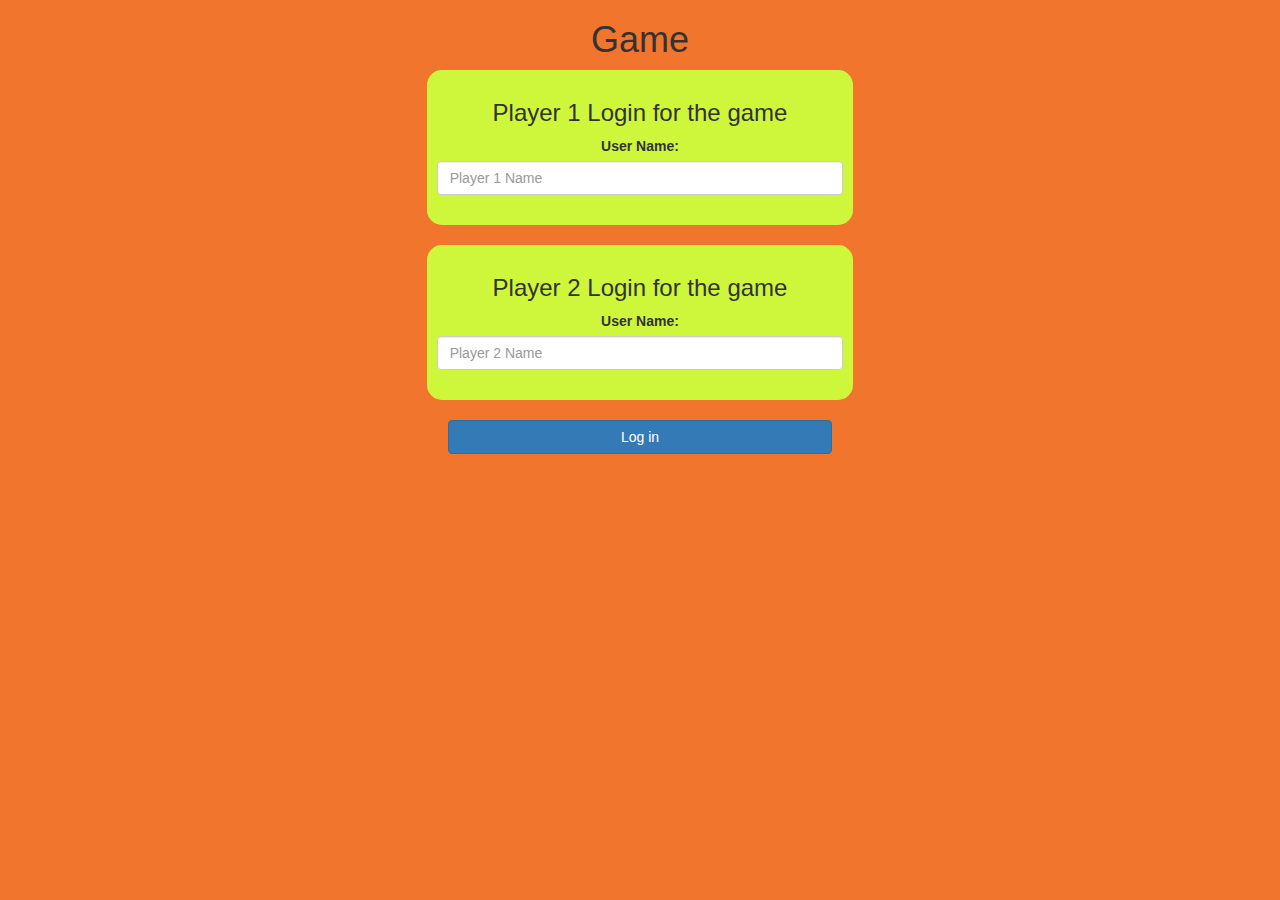
<file: index.html>
<!DOCTYPE html>
<html>
<head>
	<title>The Math Quiz Game!</title>

	<meta name="viewport" content="width=device-width, initial-scale=1">
	<link rel="stylesheet" href="https://maxcdn.bootstrapcdn.com/bootstrap/3.4.0/css/bootstrap.min.css">
	<script src="https://ajax.googleapis.com/ajax/libs/jquery/3.4.1/jquery.min.js"></script>
	<script src="https://maxcdn.bootstrapcdn.com/bootstrap/3.4.0/js/bootstrap.min.js"></script>

<link rel="stylesheet" type="text/css" href="quiz_game.css">

<script src="quiz_game_login.js"></script>
</head>
<body>

<center>
	<h1>Game</h1>

	<div class="col-lg-4 col-sm-8 col-xs-11 login_div1">
		<h3 >Player 1 Login for the game</h3>
		<label >User Name:</label>
		 <input type="text" id="player1_name_input" class="form-control" placeholder="Player 1 Name">
		 <br>
	</div>
<br>
	<div class="col-lg-4 col-sm-8 col-xs-11 login_div2">
		<h3 >Player 2 Login for the game</h3>
		  <label >User Name:</label>
		 <input type="text" id="player2_name_input" class="form-control" placeholder="Player 2 Name">
		<br>
	</div>
	<br>
		<button style="width:30%" class="btn btn-primary" onclick="addUser()">Log in</button>
</center>

</body>
</html>
</file>
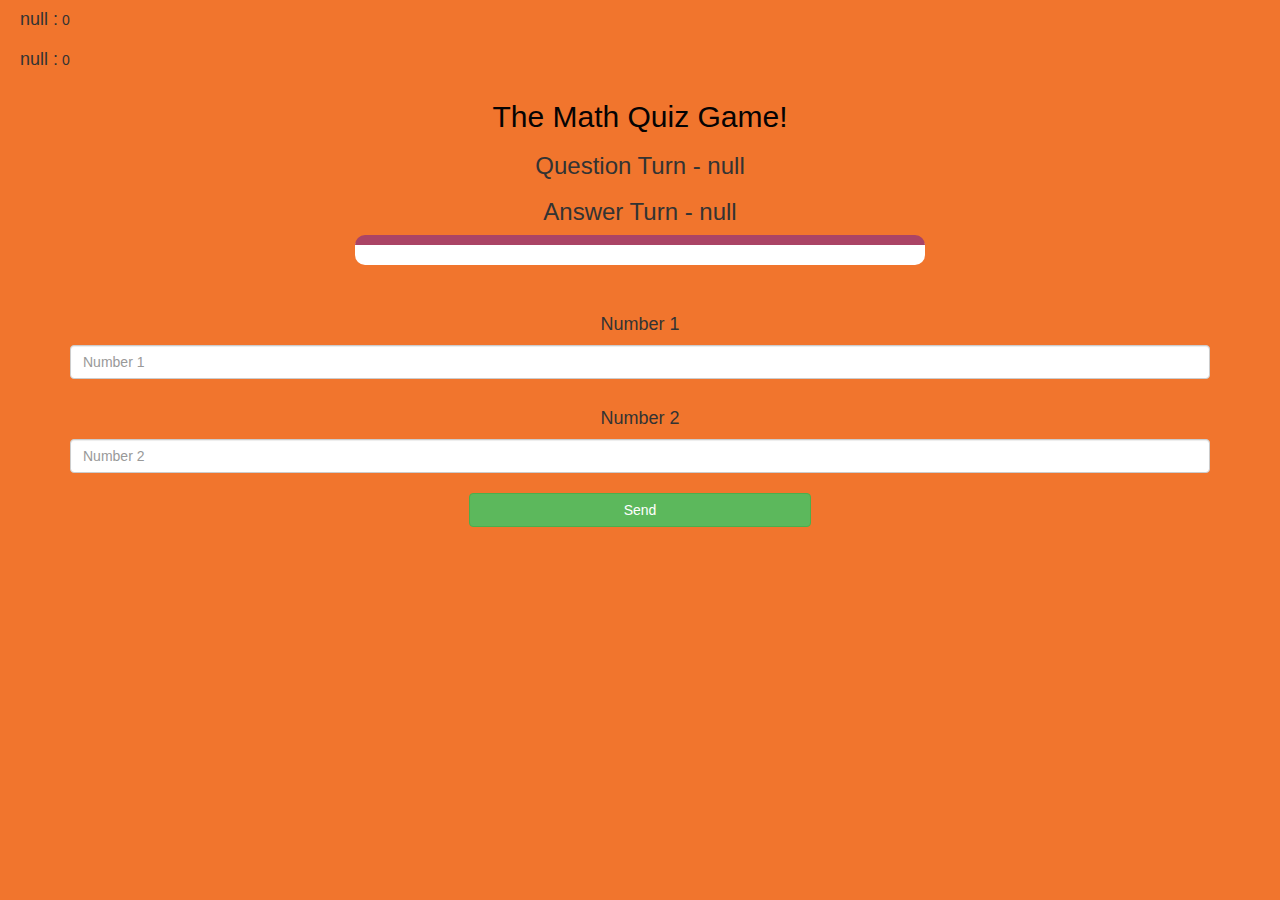
<file: quiz_game_page.html>
<html>
<head>
	<title>Guess The Word</title>
	<link rel="stylesheet" href="https://maxcdn.bootstrapcdn.com/bootstrap/3.4.0/css/bootstrap.min.css">
	<script src="https://ajax.googleapis.com/ajax/libs/jquery/3.4.1/jquery.min.js"></script>
	<script src="https://maxcdn.bootstrapcdn.com/bootstrap/3.4.0/js/bootstrap.min.js"></script>
	<link rel="stylesheet" type="text/css" href="quiz_game.css">
</head>

<body>

<h4 id="player1_name"></h4> <span id="player1_score"></span>
<br>
<h4 id="player2_name"></h4> <span id="player2_score"></span>

<div class="container">
	<center>
		<h2 style="color: rgb(5, 3, 3);">The Math Quiz Game!</h2>
		<h3 id="player_question"></h3>
		<h3 id="player_answer"></h3>
		<div id="output" class="col-lg-6"> </div>
		<br>
		<br>
		<h4>Number 1</h4>
		<input type="text" id="number1" class="form-control" placeholder="Number 1">
		<br>
		<h4>Number 2</h4>
		<input type="text" id="number2" class="form-control" placeholder="Number 2">
		<br>
		<button onclick="send()" class="btn btn-success" style="width: 30%;">Send</button>
	</center>
</div>

<script src="quiz_game_page.js"></script>
</body>
</html>
</file>
<file: quiz_game.css>
body
{
	background: #f1752d;
}

.login_div1 , .login_div2
{
	background: rgb(206, 247, 60);
	padding: 10px;
	float: none;
	border-radius: 15px;
}


#player1_name , #player2_name
{
	display: inline-block;
	margin-left: 20px;
}

#word
{
	width: 60%;
}

#word_display
{
	letter-spacing: 5px;
}

#output
{
background: white;
border-radius: 10px;
border-top: 10px solid #AA4465;
padding: 10px;
float: none;
text-align: left;
}
</file>
